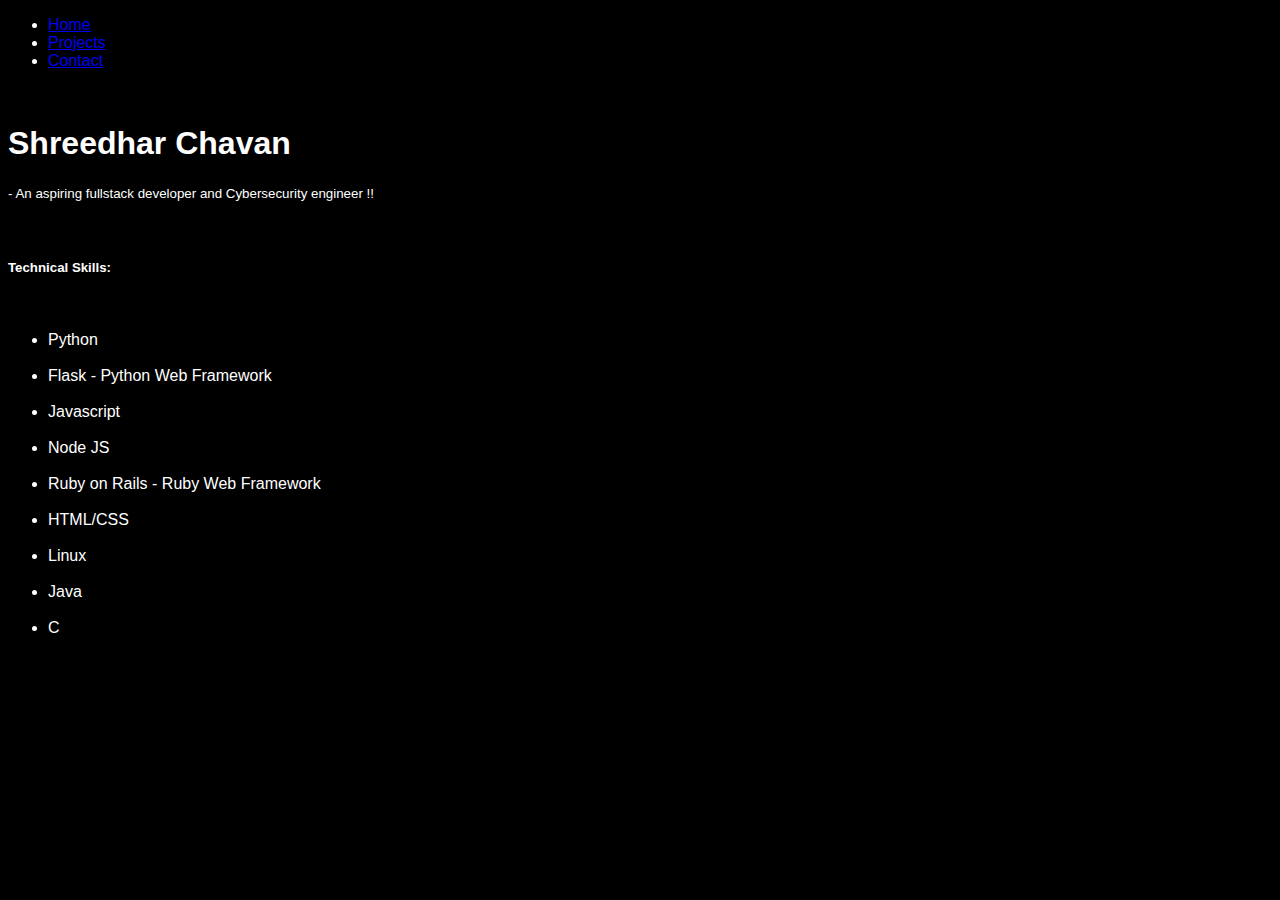
<file: index.html>
<!DOCTYPE html>
<html lang="en">
   <head>
      <meta charset="UTF-8">
      <meta http-equiv="X-UA-Compatible" content="IE=edge">
      <meta name="viewport" content="width=device-width, initial-scale=1.0">
      <title>Home</title>
      <link rel='stylesheet' href='main.css'>
      <link href="https://cdn.jsdelivr.net/npm/bootstrap@5.1.3/dist/css/bootstrap.min.css" rel="stylesheet"
         integrity="sha384-1BmE4kWBq78iYhFldvKuhfTAU6auU8tT94WrHftjDbrCEXSU1oBoqyl2QvZ6jIW3" crossorigin="anonymous">
   </head>
   <body class='body'>
      <div class='container'>
         <ul class="nav nav-tabs">
            <li class="nav-item">
               <a class="nav-link active" aria-current="page" href="index.html">Home</a>
            </li>
            <li class="nav-item">
               <a class="nav-link" href="projects.html">Projects</a>
            </li>
            <li class="nav-item">
               <a class="nav-link" href="contact.html">Contact</a>
            </li>
         </ul>
         <br>
         <h1>Shreedhar Chavan</h1>
         <small>- An aspiring fullstack developer and Cybersecurity engineer !!</small>
         <br><br><br>
         <h5>Technical Skills: </h5>
         <br>
         <ul class="list-group">
            <li class="list-group-item d-flex justify-content-between align-items-center">
               Python
            </li>
            <div class="progress">
               <div class="progress-bar progress-bar-striped" role="progressbar" style="width: 50%" aria-valuenow="10"
                  aria-valuemin="0" aria-valuemax="100"></div>
            </div>
            <br>
            <li class="list-group-item d-flex justify-content-between align-items-center">
               Flask - Python Web Framework
            </li>
            <div class="progress">
               <div class="progress-bar progress-bar-striped" role="progressbar" style="width: 40%" aria-valuenow="10"
                  aria-valuemin="0" aria-valuemax="100"></div>
            </div>
            <br>
            <li class="list-group-item d-flex justify-content-between align-items-center">
               Javascript
            </li>
            <div class="progress">
               <div class="progress-bar progress-bar-striped" role="progressbar" style="width: 45%" aria-valuenow="10"
                  aria-valuemin="0" aria-valuemax="100"></div>
            </div>
            <br>
            <li class="list-group-item d-flex justify-content-between align-items-center">
               Node JS
            </li>
            <div class="progress">
               <div class="progress-bar progress-bar-striped" role="progressbar" style="width: 20%" aria-valuenow="10"
                  aria-valuemin="0" aria-valuemax="100"></div>
            </div>
            <br>
            <li class="list-group-item d-flex justify-content-between align-items-center">
               Ruby on Rails - Ruby Web Framework
            </li>
            <div class="progress">
               <div class="progress-bar progress-bar-striped" role="progressbar" style="width: 50%" aria-valuenow="10"
                  aria-valuemin="0" aria-valuemax="100"></div>
            </div>
            <br>
            <li class="list-group-item d-flex justify-content-between align-items-center">
               HTML/CSS
            </li>
            <div class="progress">
               <div class="progress-bar progress-bar-striped" role="progressbar" style="width: 75%" aria-valuenow="10"
                  aria-valuemin="0" aria-valuemax="100"></div>
            </div>
            <br>
            <li class="list-group-item d-flex justify-content-between align-items-center">
               Linux
            </li>
            <div class="progress">
               <div class="progress-bar progress-bar-striped" role="progressbar" style="width: 40%" aria-valuenow="10"
                  aria-valuemin="0" aria-valuemax="100"></div>
            </div>
            <br>
            <li class="list-group-item d-flex justify-content-between align-items-center">
               Java
            </li>
            <div class="progress">
               <div class="progress-bar progress-bar-striped" role="progressbar" style="width: 30%" aria-valuenow="10"
                  aria-valuemin="0" aria-valuemax="100"></div>
            </div>
            <br>
            <li class="list-group-item d-flex justify-content-between align-items-center">
               C
            </li>
            <div class="progress">
               <div class="progress-bar progress-bar-striped" role="progressbar" style="width: 30%" aria-valuenow="10"
                  aria-valuemin="0" aria-valuemax="100"></div>
            </div>
            <br>
         </ul>
      </div>
      <script src="https://cdn.jsdelivr.net/npm/bootstrap@5.1.3/dist/js/bootstrap.bundle.min.js"
         integrity="sha384-ka7Sk0Gln4gmtz2MlQnikT1wXgYsOg+OMhuP+IlRH9sENBO0LRn5q+8nbTov4+1p" crossorigin="anonymous"></script>
   </body>
</html>
</file>
<file: contact.html>
<!DOCTYPE html>
<html lang="en">

<head>
    <meta charset="UTF-8">
    <meta http-equiv="X-UA-Compatible" content="IE=edge">
    <meta name="viewport" content="width=device-width, initial-scale=1.0">
    <title>Contact</title>
    <link rel='stylesheet' href='main.css'>
    <link href="https://cdn.jsdelivr.net/npm/bootstrap@5.1.3/dist/css/bootstrap.min.css" rel="stylesheet"
        integrity="sha384-1BmE4kWBq78iYhFldvKuhfTAU6auU8tT94WrHftjDbrCEXSU1oBoqyl2QvZ6jIW3" crossorigin="anonymous">
</head>

<body class='body'>
    <div class="container">
        <ul class="nav nav-tabs">
            <li class="nav-item">
                <a class="nav-link" href="index.html">Home</a>
            </li>
            <li class="nav-item">
                <a class="nav-link " href="projects.html">Projects</a>
            </li>

            <li class="nav-item">
                <a class="nav-link active" aria-current="page" href="contact.html">Contact</a>
            </li>
        </ul>

        <br>


        <ul class="list-group">
            <li class="list-group-item " style="background-color: black;"><a href="mailto: meshree4@gmail.com"
                    class="btn btn-danger">Email</a></li>
            <li class="list-group-item " style="background-color: black;"><a
                    href="https://www.linkedin.com/in/shreedhar-c-a0462419b/" class="btn btn-primary">LinkedIn</a></li>
            <li class="list-group-item " style="background-color: black;"><a href="https://github.com/shreedhar37"
                    class="btn btn-dark">GitHub</a></li>
        </ul>


    </div>
    <script src="https://cdn.jsdelivr.net/npm/bootstrap@5.1.3/dist/js/bootstrap.bundle.min.js"
        integrity="sha384-ka7Sk0Gln4gmtz2MlQnikT1wXgYsOg+OMhuP+IlRH9sENBO0LRn5q+8nbTov4+1p" crossorigin="anonymous">
    </script>
</body>

</html>
</file>
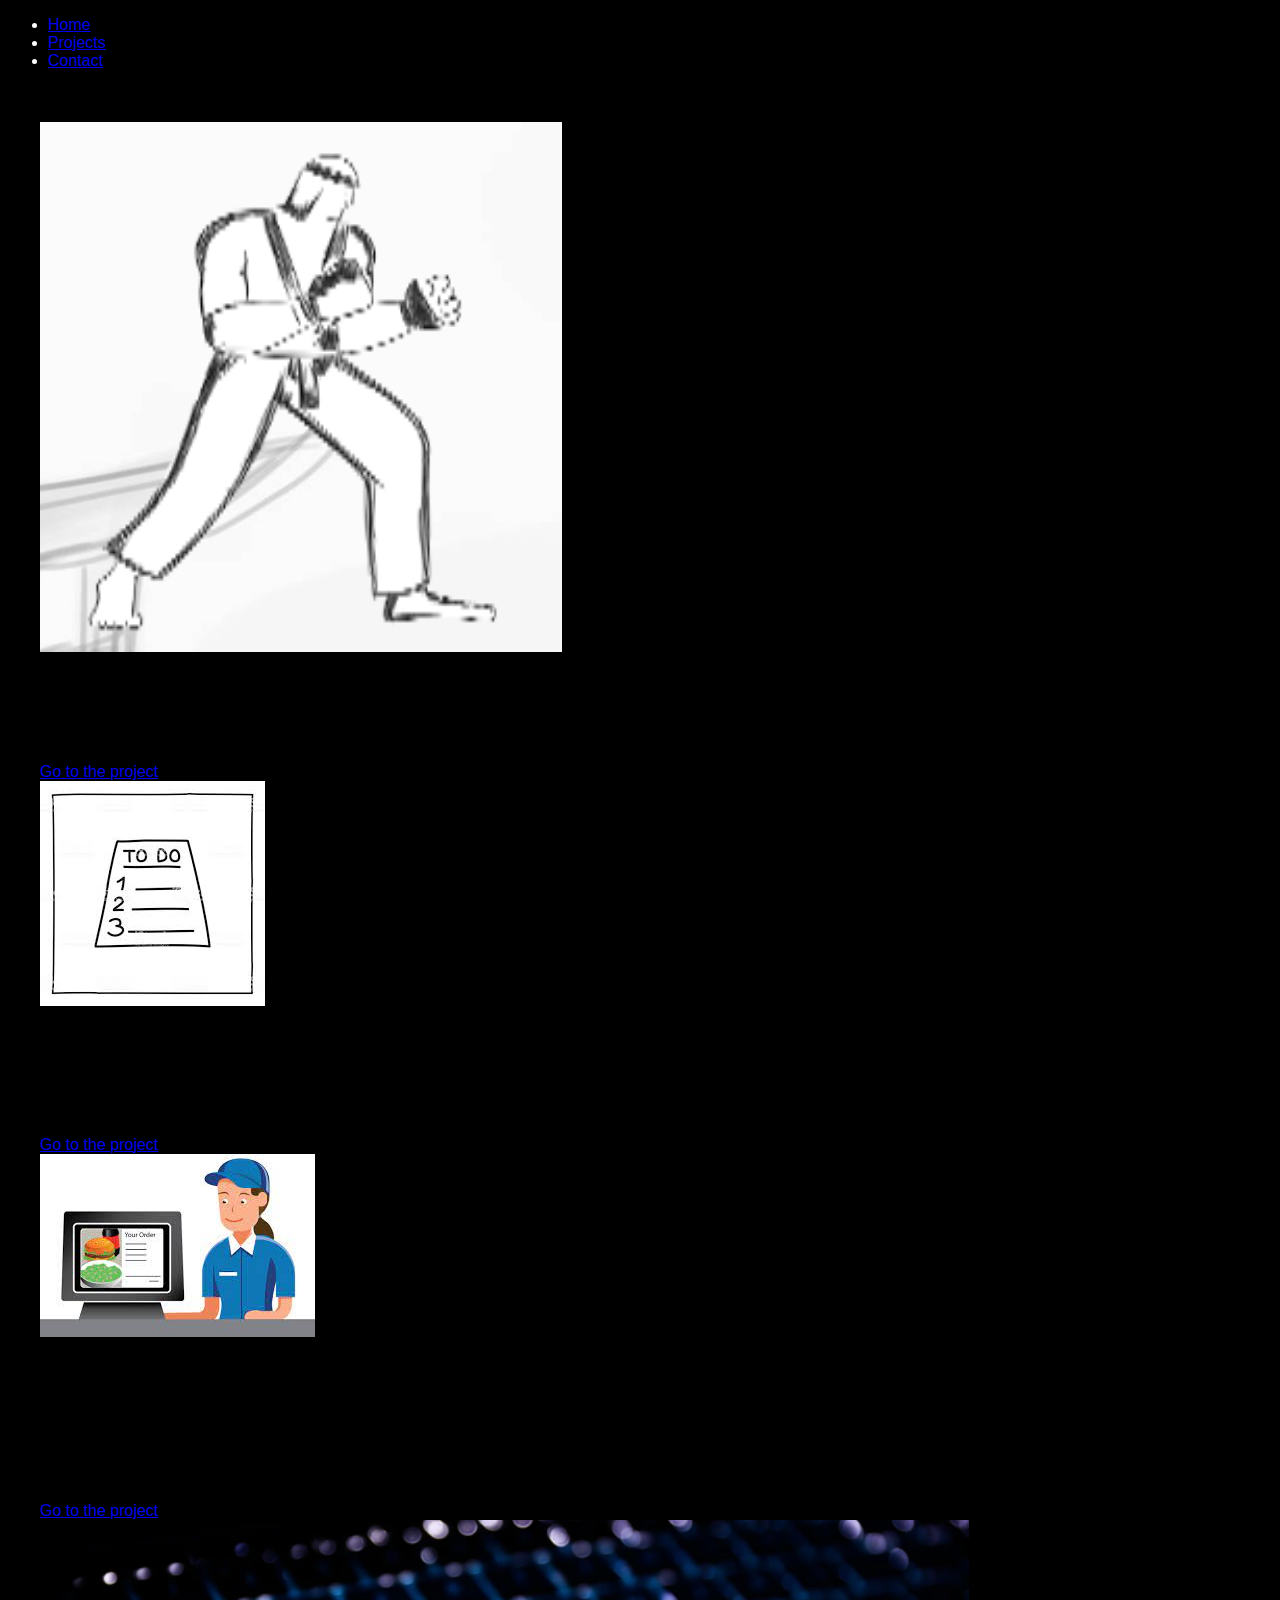
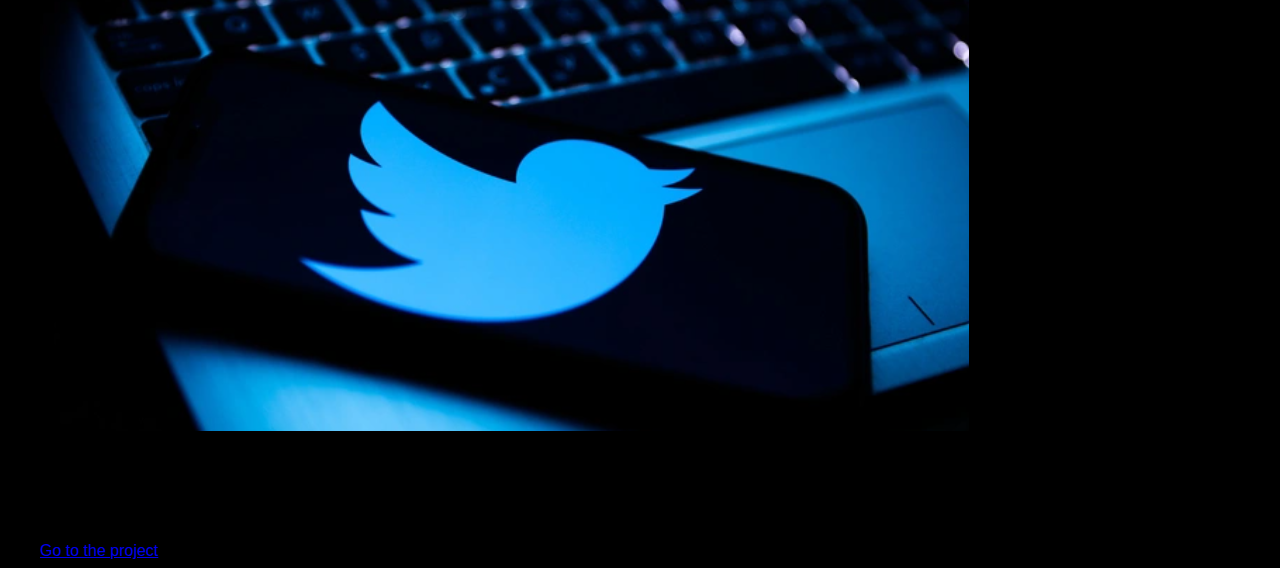
<file: projects.html>
<html lang="en">

<head>
    <meta charset="UTF-8">
    <meta http-equiv="X-UA-Compatible" content="IE=edge">
    <meta name="viewport" content="width=device-width, initial-scale=1.0">
    <title>Projects</title>
    <link rel='stylesheet' href='main.css'>
    <link href="https://cdn.jsdelivr.net/npm/bootstrap@5.1.3/dist/css/bootstrap.min.css" rel="stylesheet"
        integrity="sha384-1BmE4kWBq78iYhFldvKuhfTAU6auU8tT94WrHftjDbrCEXSU1oBoqyl2QvZ6jIW3" crossorigin="anonymous">
</head>

<body class='body'>
    <div class='container'>
        <ul class="nav nav-tabs">
            <li class="nav-item">
                <a class="nav-link" href="index.html">Home</a>
            </li>
            <li class="nav-item">
                <a class="nav-link active" aria-current="page" href="projects.html">Projects</a>
            </li>

            <li class="nav-item">
                <a class="nav-link" href="contact.html">Contact</a>
            </li>
        </ul>
        <br>
        <br>
        <div class="d-flex">
            <div class="card project" style="width: 18rem;">
                <img src="martial_arts.png" class="card-img-top" alt="martial arts image">
                <div class="card-body">
                    <h5 class="card-title" style='color:black; text-align:center'>Martial Arts</h5>
                    <p class="card-text" style='color:black'>Martial arts is short fun game made with Javascript.</p>
                    <a href="https://shreedhar37.github.io/martial_arts/" class="btn btn-primary">Go to the project</a>
                </div>

            </div>
            <div class="card project" style="width: 18rem;">
                <img src="todo.png" class="card-img-top" alt="todo list image">
                <div class="card-body">
                    <h5 class="card-title" style='color:black; text-align:center'>Todo-Manager</h5>
                    <p class="card-text" style='color:black'>Todo-Manager App lets you manage your daily todos. <br>
                        This app is made with Ruby on Rails.</p>
                    <a href="https://shreedhar-todomanager-saas-201.herokuapp.com" class="btn btn-primary">Go to the
                        project</a>
                </div>
            </div>
            <div class="card project" style="width: 18rem;">
                <img src="cafeteria.jpg" class="card-img-top" alt="cafeteria management image">
                <div class="card-body">
                    <h5 class="card-title" style='color:black; text-align:center'>Cafeteria Management</h5>
                    <p class="card-text" style='color:black'>Cafeteria Management App lets customer order food online. However this project is not yet completed, only minimum viable product is built.<br>
                        This app is made with Ruby on Rails.</p>
                    <a href="https://shreedhar-cafeteria-saas-201.herokuapp.com" class="btn btn-primary">Go to the
                        project</a>
                </div>
            </div>
           <div class="card project" style="width: 18rem;">
                <img src="cyberbullying_twitter.png" class="card-img-top" alt="Cyberbullying image">
                <div class="card-body">
                    <h5 class="card-title" style='color:black; text-align:center'>Cyberbullying detection on Twitter platform</h5>
                    <p class="card-text" style='color:black'>Project that helps you to detect and report cyberbullying on twitter platform</p>
                    <a href="https://github.com/shreedhar37/cyberbullying_detection" class="btn btn-primary">Go to the project</a>
                </div>

            </div>
        </div>
    </div>
    <script src="https://cdn.jsdelivr.net/npm/bootstrap@5.1.3/dist/js/bootstrap.bundle.min.js"
        integrity="sha384-ka7Sk0Gln4gmtz2MlQnikT1wXgYsOg+OMhuP+IlRH9sENBO0LRn5q+8nbTov4+1p" crossorigin="anonymous">
    </script>
</body>

</html>
</file>
<file: main.css>
.body {
  margin-top: 1rem;
  background: black;
  color: white;
  font-family: "Segoe UI", Tahoma, Geneva, Verdana, sans-serif;
}

.project {
  margin-left: 2rem;
  text-align: justify;
}
</file>
